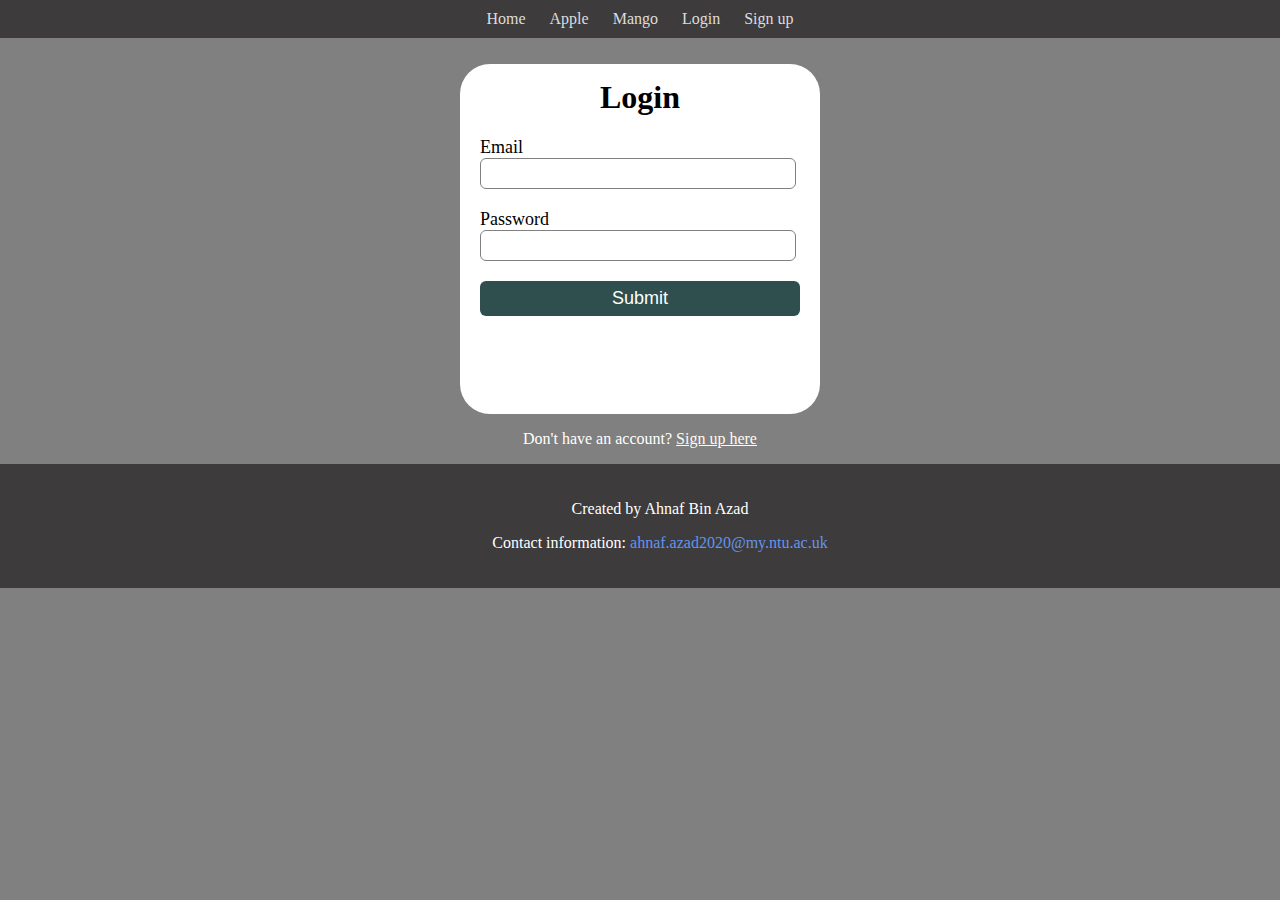
<file: loginPage.html>
<!DOCTYPE html>
<html>
<head>
    <link rel="stylesheet" href="signUpLoginStyle.css">
    <link rel="stylesheet" href="navAndTop.css">
    
    <title>Citrus: Login</title>
    <meta charset="UTF-8">
        <meta name="author" content="Ahnaf Bin Azad">
        <meta name="keywords" content="shopping, e-commerce, fruits, food, cheap fruits">
        <meta name="description" content="an e-commerce website selling fruits">
        
        <div id="navigation">
        <ul  class="nav">
            <li><a href='Index.html' >Home</a></li>
            <li><a href='applePage.html' >Apple</a></li>
            <li><a href='mangoPage.html'>Mango</a></li>
            <li><a href ='loginPage.html'>Login</a></li>
            <li><a href='signUpPage.html' >Sign up</a></li>
        </ul>
        </div>
</head>
    <body>
        <div id='boxLogin'>
            <h1>Login</h1>
            <form>
                <label>Email</label>
                <input type='email'placeholder=''>

                <label>Password</label>
                <input type='text'placeholder=''>

                <input id='submit' type='button' value='Submit'>
        </form>
        </div>
        <p>Don't have an account? <a href='signUpPage.html'>Sign up here</a></p>
        
        <footer id='footer'>
            <div id='footerText'>
            <p> Created by Ahnaf Bin Azad</p>
        <p> Contact information: <a href="mailto:ahnaf.azad2020@my.ntu.ac.uk">ahnaf.azad2020@my.ntu.ac.uk</a></p>
            </div>
        
        </footer>
    
    </body>
</html>
</file>
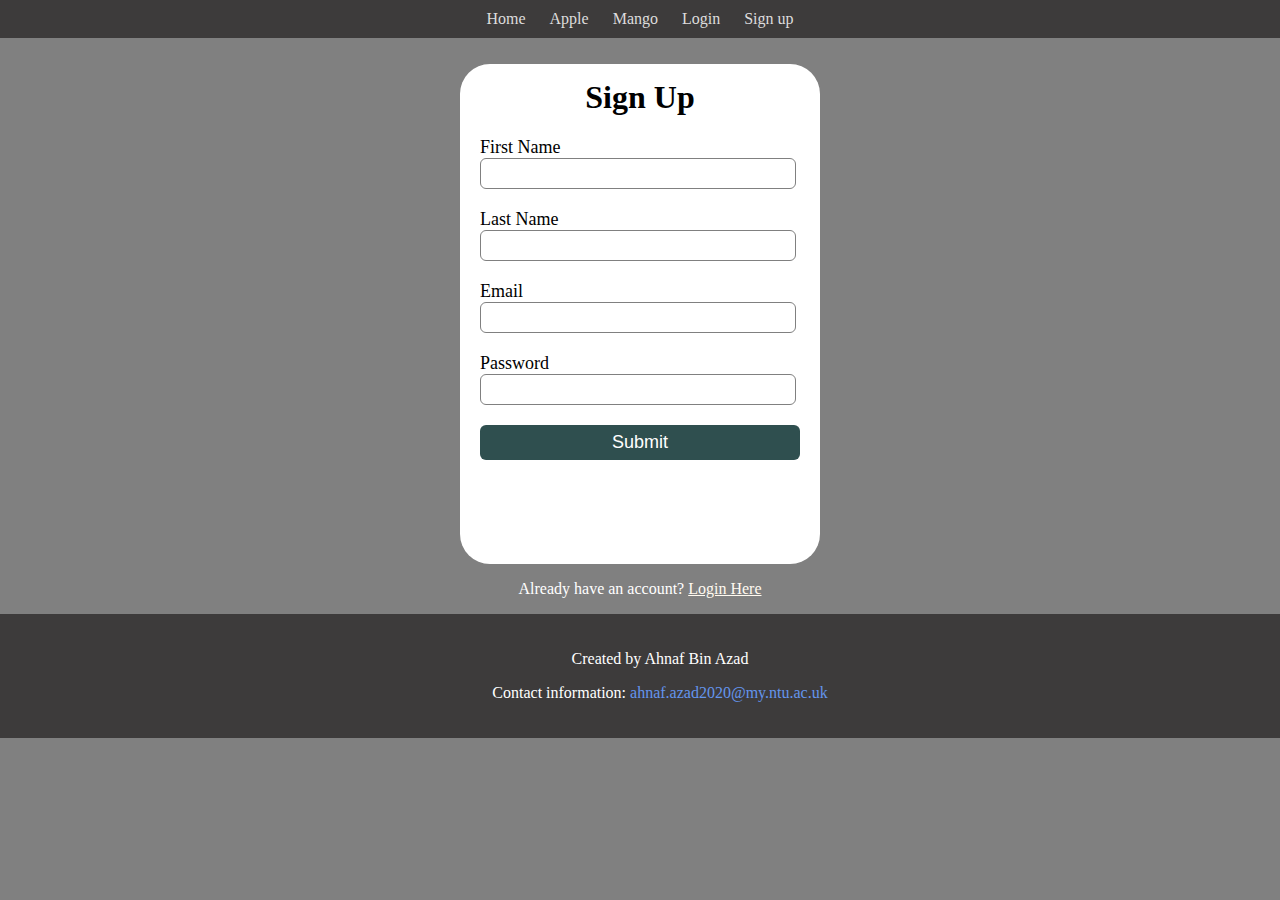
<file: signUpPage.html>
<!DOCTYPE html>
<html>
<head>
    <link rel="stylesheet" href="signUpLoginStyle.css">
    
     <link rel="stylesheet" href="navAndTop.css">
    
    <title>Citrus: Sign in or Register</title>
    <meta charset="UTF-8">
        <meta name="author" content="Ahnaf Bin Azad">
        <meta name="keywords" content="shopping, e-commerce, fruits, food, cheap fruits">
        <meta name="description" content="an e-commerce website selling fruits">
        
        <div id="navigation">
        <ul  class="nav">
            <li><a href='Index.html' >Home</a></li>
            <li><a href='applePage.html' >Apple</a></li>
            <li><a href='mangoPage.html' >Mango</a></li>
            <li><a href ='loginPage.html'>Login</a></li>
            <li><a href='signUpPage.html' >Sign up</a></li>
        </ul>
        </div>
    
    
</head>

<body>
    <div id='box'>
        <h1 >Sign Up</h1>
        
        <form>
            <label>First Name</label>
            <input type='text'placeholder=''>
            
            <label>Last Name</label>
            <input type='text'placeholder=''>
            
            <label>Email</label>
            <input type='email'placeholder=''>
            
            <label>Password</label>
            <input type='text'placeholder=''>
            
            <input id='submit' type='button' value='Submit'>
        </form>
    </div>
    <p id='login'>Already have an account? <a href='loginPage.html'>Login Here</a></p>
    
    <footer id='footer'>
            <div id='footerText'>
            <p> Created by Ahnaf Bin Azad</p>
        <p> Contact information: <a href="mailto:ahnaf.azad2020@my.ntu.ac.uk">ahnaf.azad2020@my.ntu.ac.uk</a></p>
            </div>
        
        </footer>
    
</body>
</html>
</file>
<file: signUpLoginStyle.css>
body {
    background-color: grey;
}

#box {
    
    margin: auto;
    margin-top: 5%;
    width: 360px;
    height: 500px;
    border-radius: 30px;
    background-color: white;
    
}

#boxLogin {
    margin: auto;
    margin-top: 5%;
    width: 360px;
    height: 350px;
    border-radius: 30px;
    background-color: white;
}

h1 {
    text-align: center;
    padding-top: 15px;
}

form {
    width: 300px;
    margin-left: 20px;
}

form label {
    margin-top: 20px;
    font-size: 18px;
    display: flex;
}

form input {
    width: 100%;
    padding: 7px;
    border: 1px solid gray;
    border-radius: 6px;
    outline: none;
}

#submit {
    width: 320px;
    height: 35px;
    border: none;
    background-color: darkslategray;
    margin-top: 20px;
    font-size: 18px;
    color: white;
}

p {
    color: white;
    text-align: center;
}

a {

    color:floralwhite;
}
</file>
<file: navAndTop.css>
html,body {
    padding: 0;
    margin: 0;
}

/*NAVIGATION BAR*/


#navigation {
    width: 100%;
    position: fixed;
    padding:0;
    margin:0;
    left: 0;
    top:0;
    

}

.nav {
  list-style: none;
  margin: 0;
  padding: 0;
  overflow: hidden;
  text-align: center;
  position: sticky;
  top: 0;
  background-color: #3d3b3b;

}


.nav li {
    
    display: inline;
    font-family: serif;
}

.nav a {
    display: inline-block;
    padding: 10px;
    color: #dddddd;
}

.nav a:link {
    text-decoration: none;
}


/*BACK TO TOP BUTTON*/

#myBtn {
  display: none; 
  position: fixed; 
  bottom: 20px; 
  right: 30px; 
  z-index: 99; 
  border: none; 
  outline: none; 
  background-color: #3d3b3b; 
  color: white; 
  cursor: pointer;
  padding: 15px; 
  border-radius: 10px; 
  font-size: 18px; 
}

#myBtn:hover {
  background-color: #555; 
}


/*footer*/

#footer {
    padding: 20px;
    width:100%;
    background-color: #3d3b3b;
}

#footerText {
    color: floralwhite;
    text-align: center;
}

#footerText a {
    text-decoration: none;
    color: cornflowerblue;
}

#preferences {
    list-style: none;
    margin: 0;
    padding: 0;
    overflow: hidden;
    text-align: center;
    top: 0;
    display: inline;
    
}


#incre {
    font-size: larger;
}

#decre {
    font-size: smaller;
}
</file>
